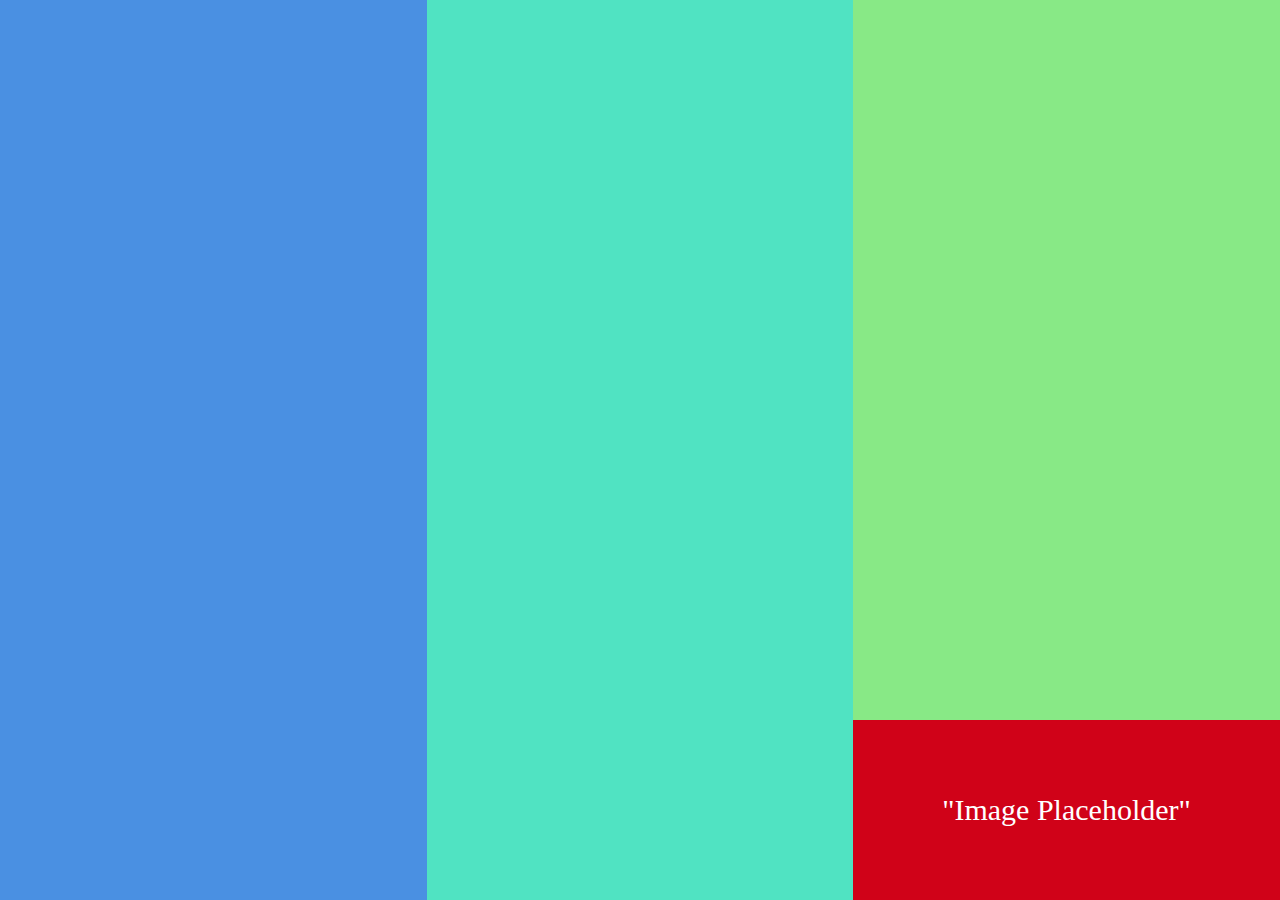
<file: second/index.html>
<!DOCTYPE html>
<html lang="en">
<head>
    <meta charset="UTF-8">
    <title>Document</title>
</head>
<body>
    <div class="blue wrapper"></div>
    <div class="seafoam wrapper"></div>
    <div class="wrapper">
        <div class="puke"></div>
        <div class="cherry">"Image Placeholder"</div>
    </div>
    <link rel="stylesheet" href= "style.css">
</body>
</html>
</file>
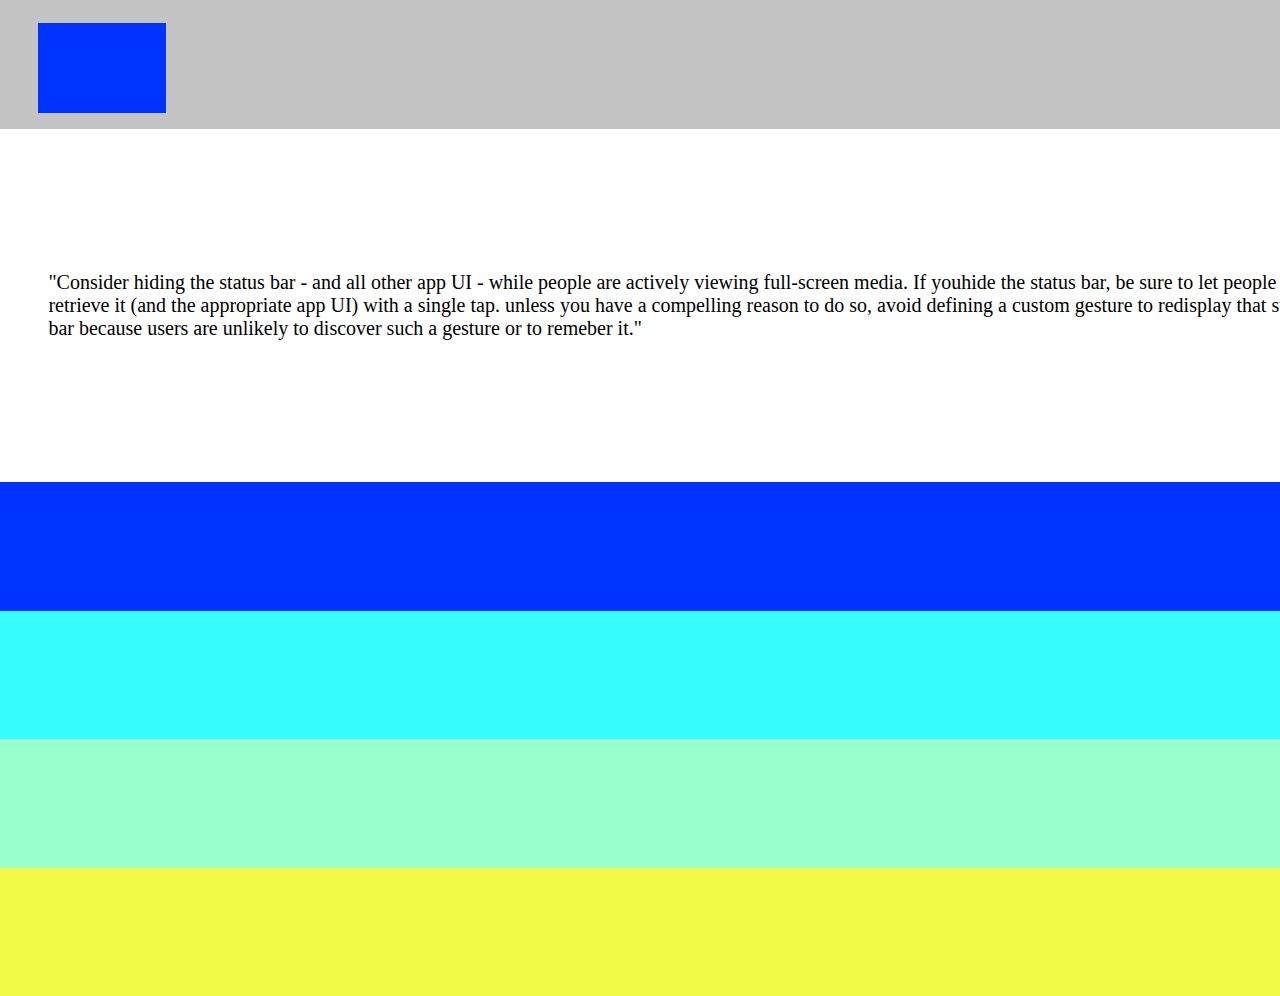
<file: third/index.html>
<!DOCTYPE html>
<html lang="en">
<head>
    <meta charset="UTF-8">
    <title>Document</title>
</head>
<body>
    <!--<div class= "wrapper">
       
    </div>-->
     <div class= "gray wrapper"></div>
        <div class= "square"></div>
    <div class = "content">"Consider hiding the status bar - and all other app UI - while people are actively viewing full-screen media. If youhide the status bar, be sure to let people retrieve it (and the appropriate app UI) with a single tap. unless you have a compelling reason to do so, avoid defining a custom gesture to redisplay that status bar because users are unlikely to discover such a gesture or to remeber it."</div>
    <div class = "blue wrapper"></div>
    <div class = "teal wrapper"></div>
    <div class = "puke wrapper"></div>
    <div class = "yellow wrapper"></div>
    <link rel= "stylesheet" href= "style.css">
</body>
</html>
</file>
<file: second/style.css>
html, body {
margin: 0;
padding: 0;
height: 100%;
}
.wrapper{
    width: 33.33%;
    height: 100%;
    float: left;
}
.blue{
    background: #4A90E2;
    
}
.seafoam{
    background: #50E3C2;
}
.puke{
    background: #88E986;
    height: 80%;
}
.cherry{
    background: #D00218;
    height: 20%;
    text-align: center;
    color: white;
    font-size: 30px;
    display: flex;
    align-items: center;
    justify-content: center;
    padding: 0;

}
</file>
<file: third/style.css>
html, body{
margin: 0;
padding: 0;
height: 100%;
}
.wrapper{
 height: 14.28%;
 width: 100%;
}
.gray{
    background: #c4c4c4;
    height: 14.28%;
    position: relative;



}
.square{
background: #0033ff;
height: 10%;
width: 10%;
position: absolute;
top: 2.5%;
left: 3%;

}
.content{
height: 28.56%;
width: 100%;
text-align: left;
padding: calc(10px + 3%);
font-size: 20px;
display: flex;
align-items: center;
justify-content: center;

}
.blue{
background: #0033ff;
}
.teal{
background: #36fcff;
}
.puke{
background:#99ffcc;
}
.yellow{
background: #f1fa46;
}
</file>
